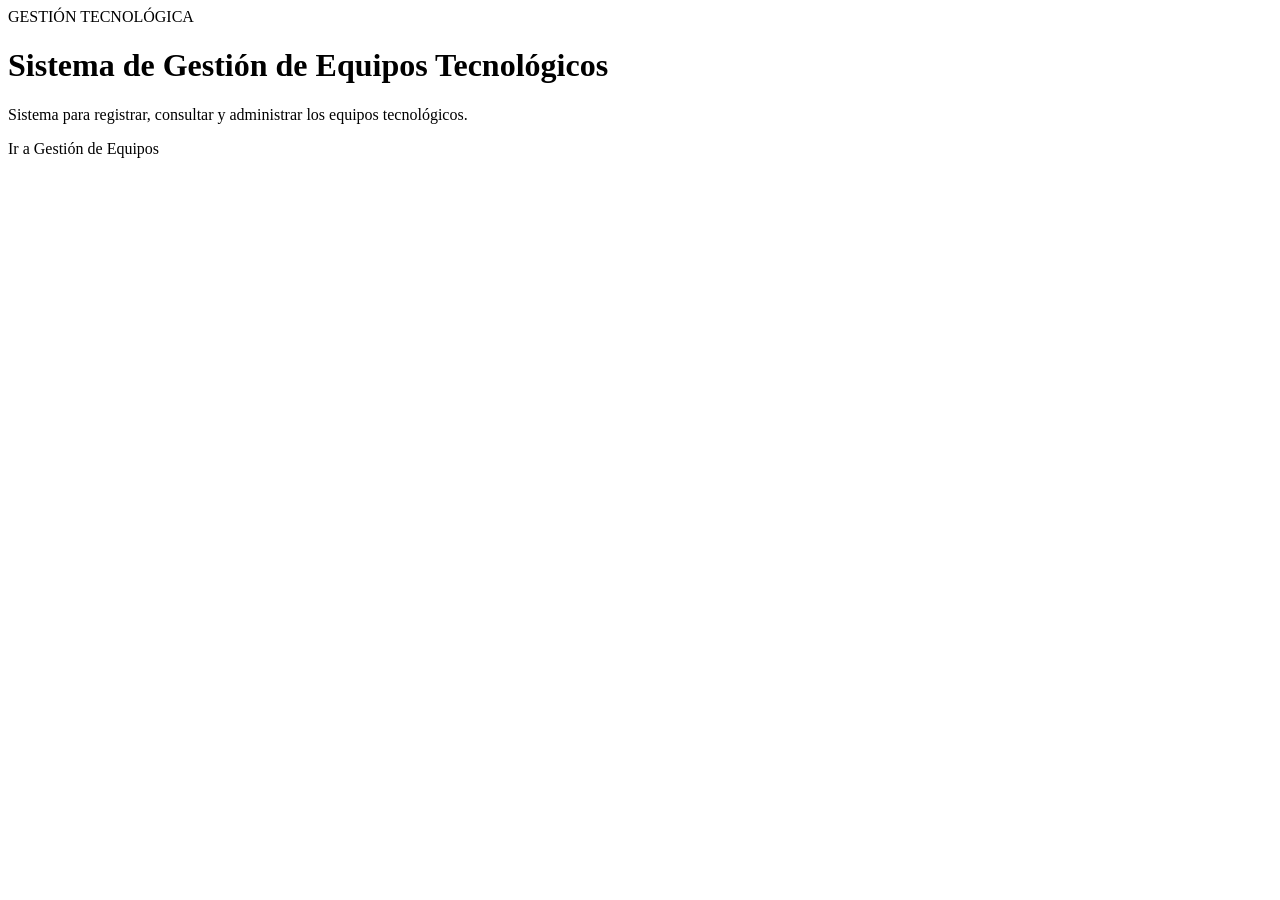
<file: src/main/resources/templates/index.html>
<!doctype html>
<html lang="es" xmlns:th="http://www.thymeleaf.org">
  <head>
    <meta charset="UTF-8" />
    <title>Sistema de Gestión de Equipos</title>
    <link rel="stylesheet" th:href="@{/css/estilos.css}" />
  </head>

  <body>
    <main class="contenedor inicio">
      <span class="inicio-etiqueta">GESTIÓN TECNOLÓGICA</span>
      <h1>Sistema de Gestión de Equipos Tecnológicos</h1>

      <p>
        Sistema para registrar, consultar y administrar los equipos
        tecnológicos.
      </p>

      <a class="boton-principal" th:href="@{/mantenimientoEquipos}">
        Ir a Gestión de Equipos
      </a>
    </main>
  </body>
</html>
</file>
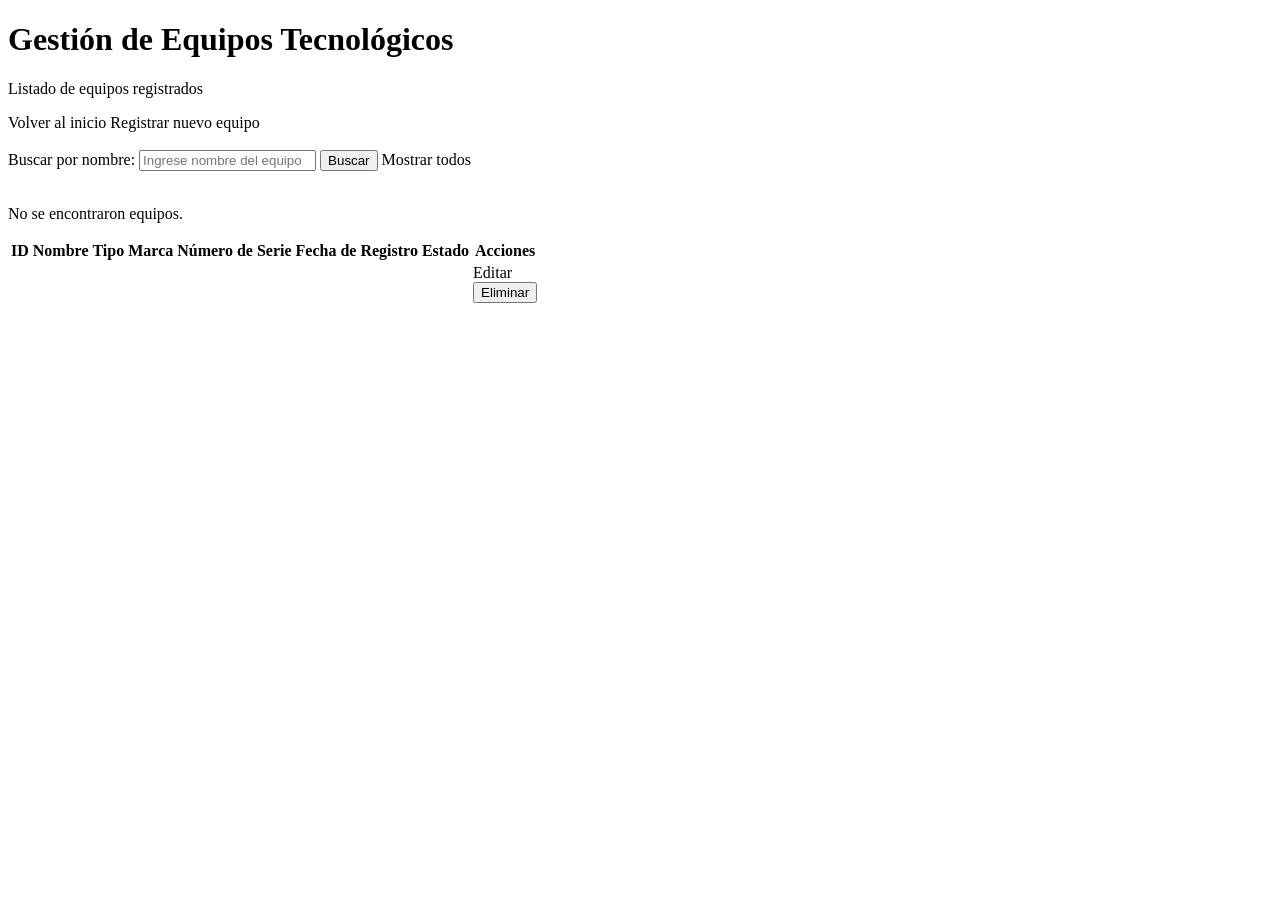
<file: src/main/resources/templates/equipos/index.html>
<!doctype html>
<html lang="es" xmlns:th="http://www.thymeleaf.org">
  <head>
    <meta charset="UTF-8" />
    <title>Gestión de Equipos</title>
    <link rel="stylesheet" th:href="@{/css/estilos.css}" />
  </head>
  <body>
    <main class="contenedor">
      <h1>Gestión de Equipos Tecnológicos</h1>
      <p>Listado de equipos registrados</p>
      <a class="boton-volver" th:href="@{/}"> Volver al inicio </a>

      <a class="boton-principal" th:href="@{/nuevoEquipo}">
        Registrar nuevo equipo
      </a>

      <br /><br />

      <form class="buscador" th:action="@{/buscarEquipos}" method="get">
        <label for="nombre">Buscar por nombre:</label>
        <input
          type="text"
          id="nombre"
          name="nombre"
          placeholder="Ingrese nombre del equipo"
        />
        <button class="boton-buscar" type="submit">Buscar</button>

        <a class="boton-mostrar" th:href="@{/mantenimientoEquipos}">
          Mostrar todos
        </a>
      </form>

      <br />

      <p th:if="${#lists.isEmpty(listaEquipos)}">No se encontraron equipos.</p>

      <div class="tabla-contenedor">
        <table class="tabla-equipos">
          <thead>
            <tr>
              <th>ID</th>
              <th>Nombre</th>
              <th>Tipo</th>
              <th>Marca</th>
              <th>Número de Serie</th>
              <th>Fecha de Registro</th>
              <th>Estado</th>
              <th>Acciones</th>
            </tr>
          </thead>

          <tbody>
            <tr th:each="equipo : ${listaEquipos}">
              <td th:text="${equipo.idEquipo}"></td>
              <td th:text="${equipo.nombre}"></td>
              <td th:text="${equipo.tipo}"></td>
              <td th:text="${equipo.marca}"></td>
              <td th:text="${equipo.numeroSerie}"></td>
              <td th:text="${equipo.fechaRegistro}"></td>
              <td>
                <span
                  class="estado-badge"
                  th:classappend="${equipo.estado == 'Disponible'} ? ' estado-disponible' :
                    (${equipo.estado == 'Asignado'} ? ' estado-asignado' :
                    ' estado-mantenimiento')"
                  th:text="${equipo.estado}"
                >
                </span>
              </td>
              <td>
                <a
                  class="boton-editar"
                  th:href="@{/editarEquipo/{id}(id=${equipo.idEquipo})}"
                >
                  Editar
                </a>

                <form
                  th:action="@{/eliminarEquipo/{id}(id=${equipo.idEquipo})}"
                  method="post"
                  onsubmit="
                    return confirm('¿Está seguro de eliminar este equipo?');
                  "
                >
                  <button type="submit" class="boton-eliminar">Eliminar</button>
                </form>
              </td>
            </tr>
          </tbody>
        </table>
      </div>
    </main>
  </body>
</html>
</file>
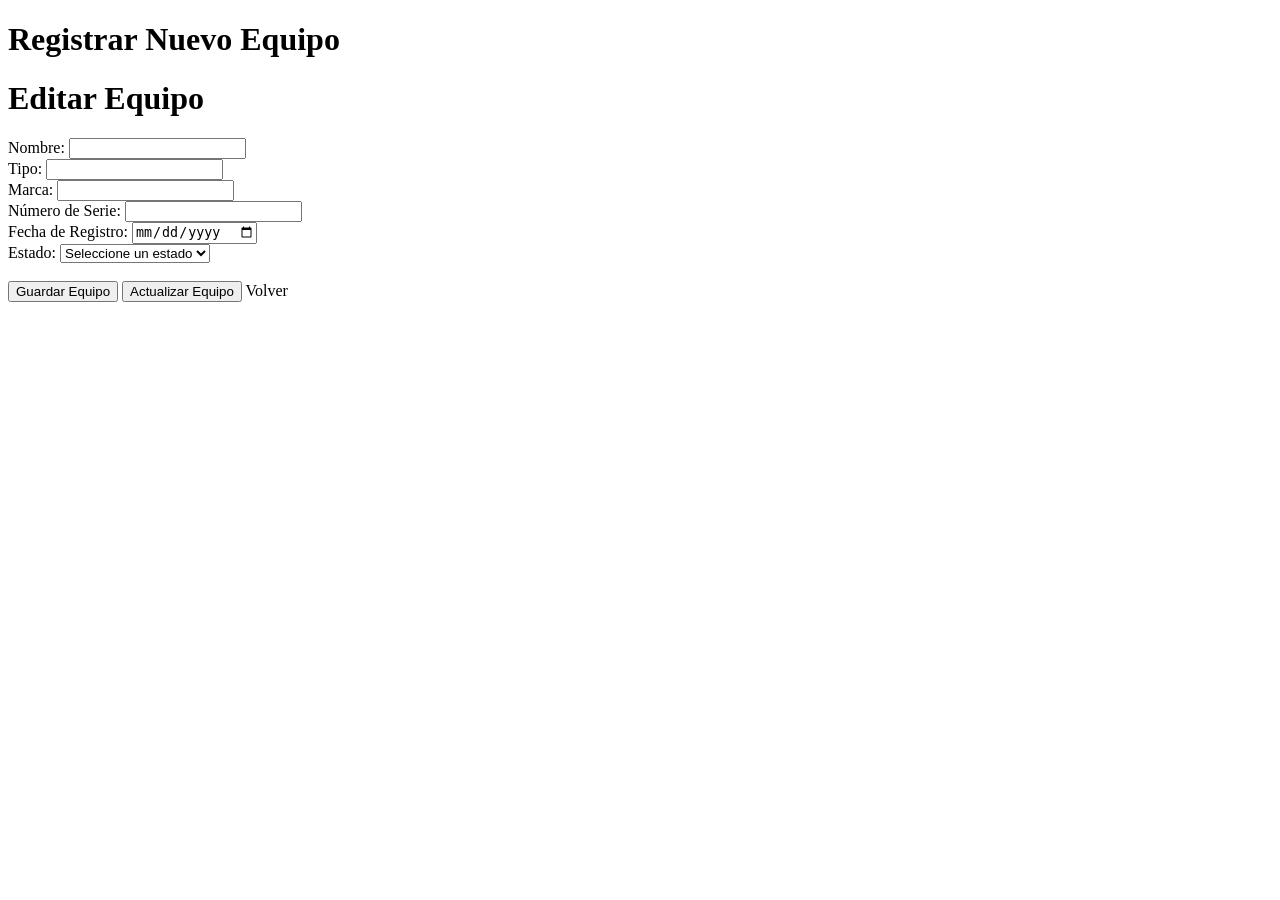
<file: src/main/resources/templates/equipos/formulario.html>
<!doctype html>
<html lang="es" xmlns:th="http://www.thymeleaf.org">
  <head>
    <meta charset="UTF-8" />
    <title>Registrar Equipo</title>
    <link rel="stylesheet" th:href="@{/css/estilos.css}" />
  </head>

  <body>
    <main class="contenedor">
      <h1 th:if="${equipo.idEquipo == null}">Registrar Nuevo Equipo</h1>
      <h1 th:if="${equipo.idEquipo != null}">Editar Equipo</h1>

      <form
        class="formulario-equipo"
        th:action="@{/guardarEquipo}"
        th:object="${equipo}"
        method="post"
        novalidate
      >
        <div class="mensaje-error-general" th:if="${#fields.hasGlobalErrors()}">
          <p th:each="error : ${#fields.globalErrors()}" th:text="${error}"></p>
        </div>

        <input type="hidden" th:field="*{idEquipo}" />

        <div>
          <label for="nombre">Nombre:</label>
          <input
            type="text"
            id="nombre"
            th:field="*{nombre}"
            maxlength="100"
            required
          />
          <span
            class="mensaje-error"
            th:if="${#fields.hasErrors('nombre')}"
            th:errors="*{nombre}"
          ></span>
        </div>

        <div>
          <label for="tipo">Tipo:</label>
          <input type="text" id="tipo" th:field="*{tipo}" required />
          <span
            class="mensaje-error"
            th:if="${#fields.hasErrors('tipo')}"
            th:errors="*{tipo}"
          ></span>
        </div>

        <div>
          <label for="marca">Marca:</label>
          <input type="text" id="marca" th:field="*{marca}" required />
          <span
            class="mensaje-error"
            th:if="${#fields.hasErrors('marca')}"
            th:errors="*{marca}"
          ></span>
        </div>

        <div>
          <label for="numeroSerie">Número de Serie:</label>
          <input
            type="text"
            id="numeroSerie"
            th:field="*{numeroSerie}"
            required
          />
          <span
            class="mensaje-error"
            th:if="${#fields.hasErrors('numeroSerie')}"
            th:errors="*{numeroSerie}"
          ></span>
        </div>

        <div>
          <label for="fechaRegistro">Fecha de Registro:</label>
          <input
            type="date"
            id="fechaRegistro"
            th:field="*{fechaRegistro}"
            required
          />
          <span
            class="mensaje-error"
            th:if="${#fields.hasErrors('fechaRegistro')}"
            th:errors="*{fechaRegistro}"
          ></span>
        </div>

        <div>
          <label for="estado">Estado:</label>
          <select id="estado" th:field="*{estado}" required>
            <option value="">Seleccione un estado</option>
            <option value="Disponible">Disponible</option>
            <option value="Asignado">Asignado</option>
            <option value="Mantenimiento">Mantenimiento</option>
          </select>

          <span
            class="mensaje-error"
            th:if="${#fields.hasErrors('estado')}"
            th:errors="*{estado}"
          ></span>
        </div>

        <br />

        <button
          class="boton-guardar"
          type="submit"
          th:if="${equipo.idEquipo == null}"
        >
          Guardar Equipo
        </button>

        <button
          class="boton-guardar"
          type="submit"
          th:if="${equipo.idEquipo != null}"
        >
          Actualizar Equipo
        </button>

        <a class="boton-volver" th:href="@{/mantenimientoEquipos}"> Volver </a>
      </form>
    </main>
  </body>
</html>
</file>
